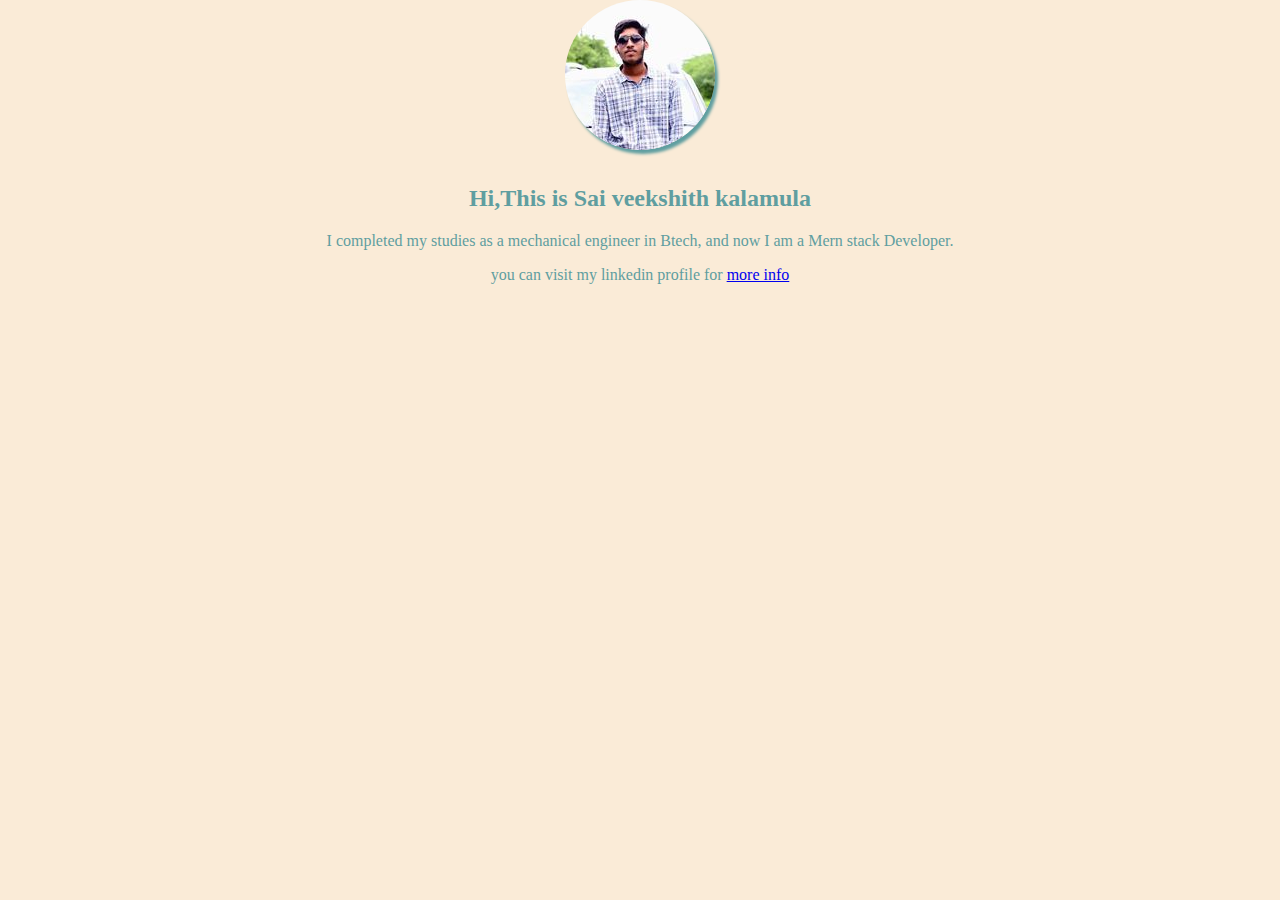
<file: profile/index.html>
<html>
    <head>
        <link rel="stylesheet" href="main.css">

    </head>
    <body class="text">
        
        <img class="image" src="profile photo.jpg" alt="my pic" >
        <div class="margin">
            <h2 style="text-align: center;">Hi,This is Sai veekshith kalamula</h2>
            <p>I completed my studies as a mechanical engineer in Btech, and now I am a Mern stack Developer.<br> <div style="text-align: center;"> you can visit my linkedin profile for <a href="https://www.linkedin.com/in/veekshith-kalamula-8b00b9206/" >more info</a> </div></p>
        </div>       
        
        
    </body>
</html>
</file>
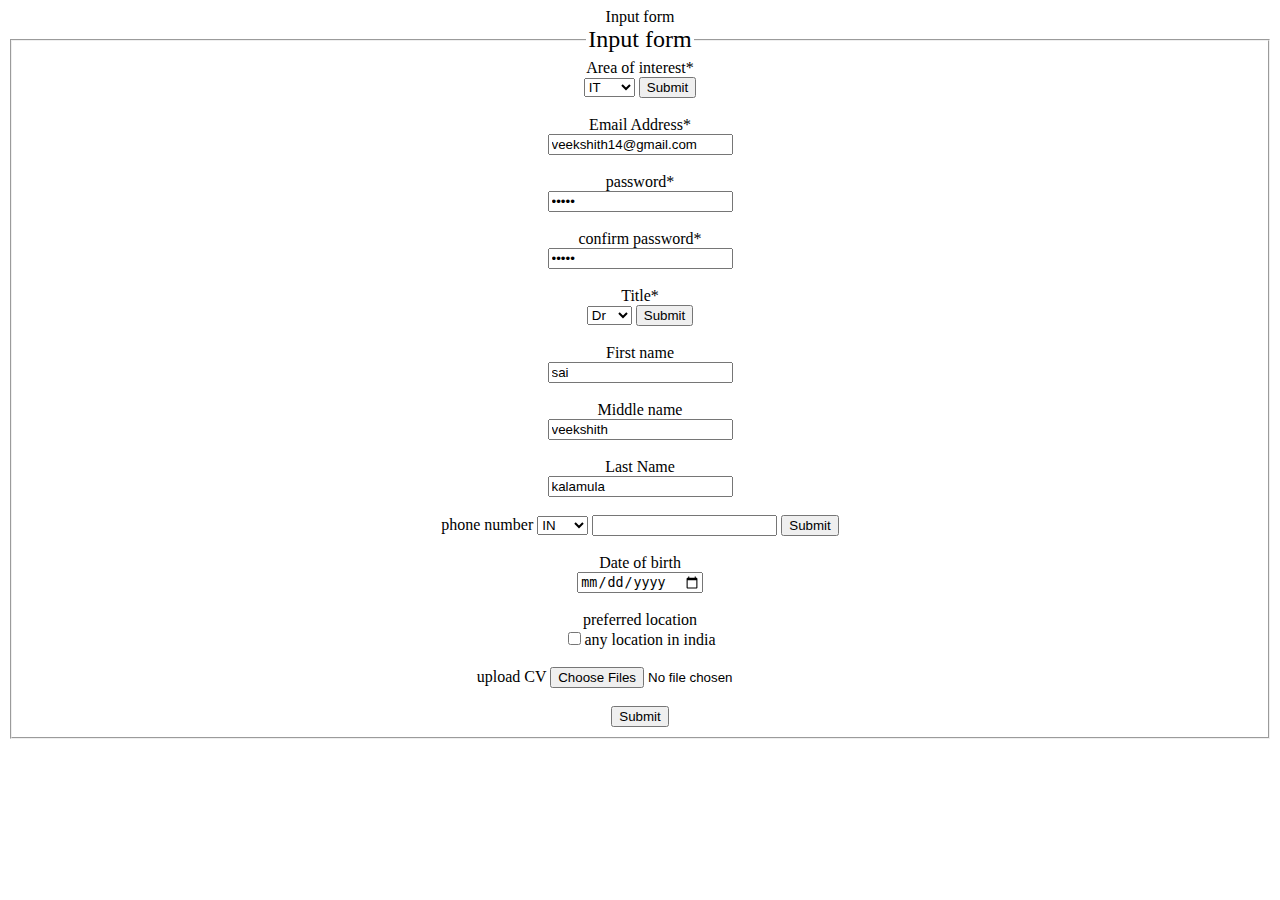
<file: forms.html>
<html>
    <head>

    </head>
    <body>
        <center>
        <form>
            <legend>Input form</legend>
            <fieldset>
                <legend style="text-align: center;font-size: x-large;">Input form</legend>
            
            <label for="interest">Area of interest*</label><br>
            <select id="interest" name="area of interest" >
            <option value="IT">IT</option>
            <option value="BPO">BPO</option>
        </select>

    <input type="submit">
    <br>
    <br>

    <label for="email">Email Address*</label><br>
    <input type="text" name="full name" id="fullname" value="veekshith14@gmail.com">

    <br>
    <br>
    <label for="pass">password*</label><br>
    <input type="password" id="pass" name="pass" value="laddu">
    <br>
    <br>
    <label for="pass">confirm password*</label><br>
    <input type="password" id="pass" name="pass" value="laddu">

    <br> 
    <br>
    <label for="title">Title*</label><br>
    <select id="title" name="title">
        <option value="Dr">Dr</option>
        <option value="Mrs">Mrs</option>
        <option value="Mr">Mr</option>
    </select> 
    <input type="submit">
    <br>
    <br>

    <label for="fname">First name</label><br>
    <input type="text" id="fname" value="sai"><br><br>

    <label for="mname">Middle name</label><br>
    <input type="text" id="mname" value="veekshith">
    <br> <br>
    <label for="lname">Last Name</label><br>
    <input type="text" id="lname" value="kalamula">
    <br>
    <br>
    <label for="phone">phone number</label>
    <select for="phone">
        <option value="+91">IN</option>
        <option value="+141">US</option>
        <option value="+28">CAN</option>
    </select>
    <input type="number" id="phone" name="000000000">
    <input type="submit">
    <br>
    <br>
    <label for="DOB">Date of birth</label><br>
    <input type="date" id="DOB" name="DOB"><br><br>
    <label for="location">preferred location</label><br>
    <input type="checkbox" id="location" name="location">any location in india<br><br>
    <label for="cv">upload CV</label>
    <input type="file" multiple><br><br>
    <input type="submit">
</fieldset>
</form>
</center>
    </body>
</html>
</file>
<file: profile/main.css>
.text{
    color: cadetblue;
    background-color: antiquewhite;
    margin: 0%;
    display: flex;
    flex-direction: column;
    justify-content: center;
    align-items: center;
}
.margin{
    margin: 15px;

}
.image{
    border-radius: 60%;
    box-shadow: 3px 4px 3px cadetblue;
}
</file>
